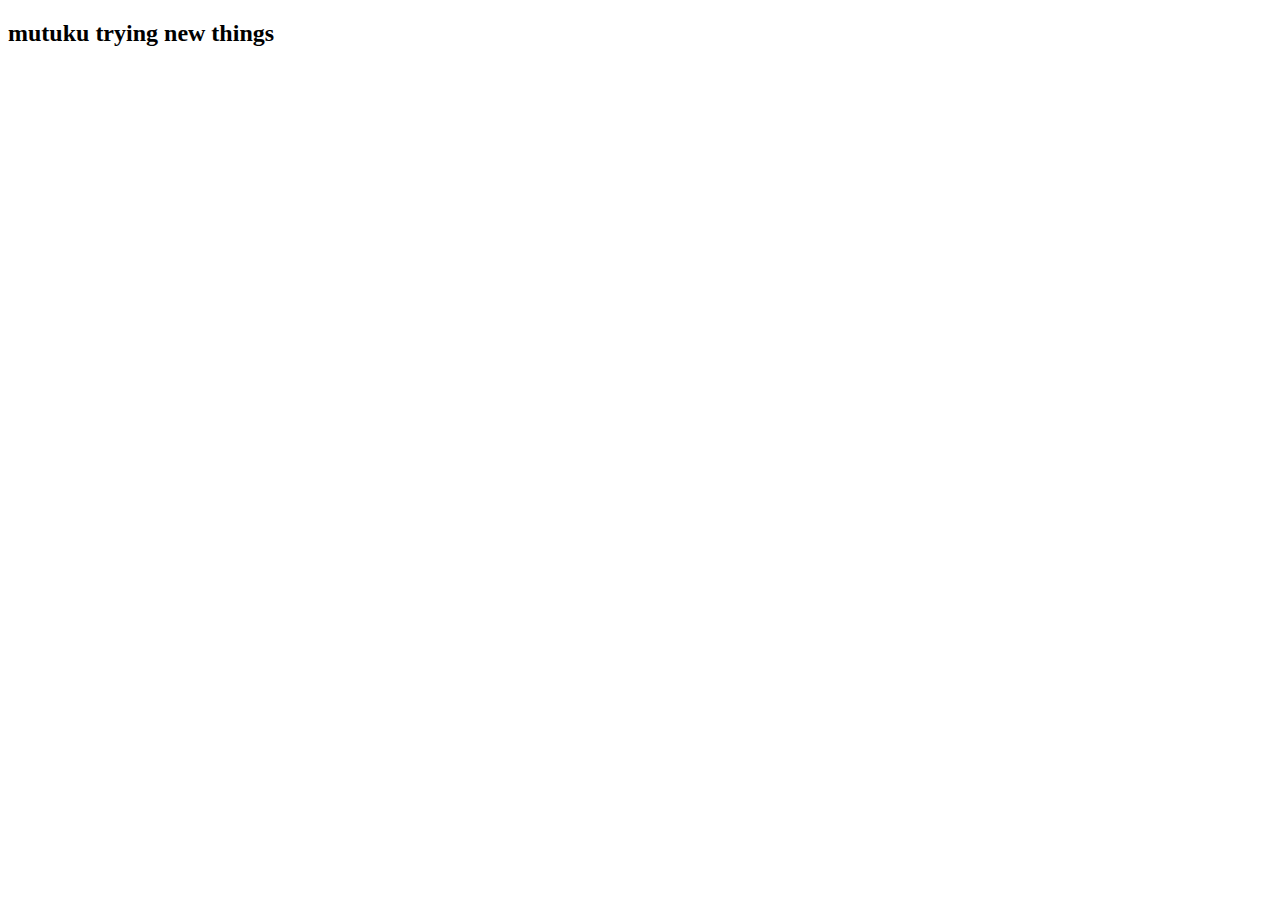
<file: main.html>
<!DOCTYPE html>
<html lang="en">
<head>
    <meta charset="UTF-8">
    <meta name="viewport" content="width=device-width, initial-scale=1.0">
    <title>Document</title>


</head>
<body>

    
   <h2>
    mutuku trying new things
   </h2> 
</body>
</html>
</file>
